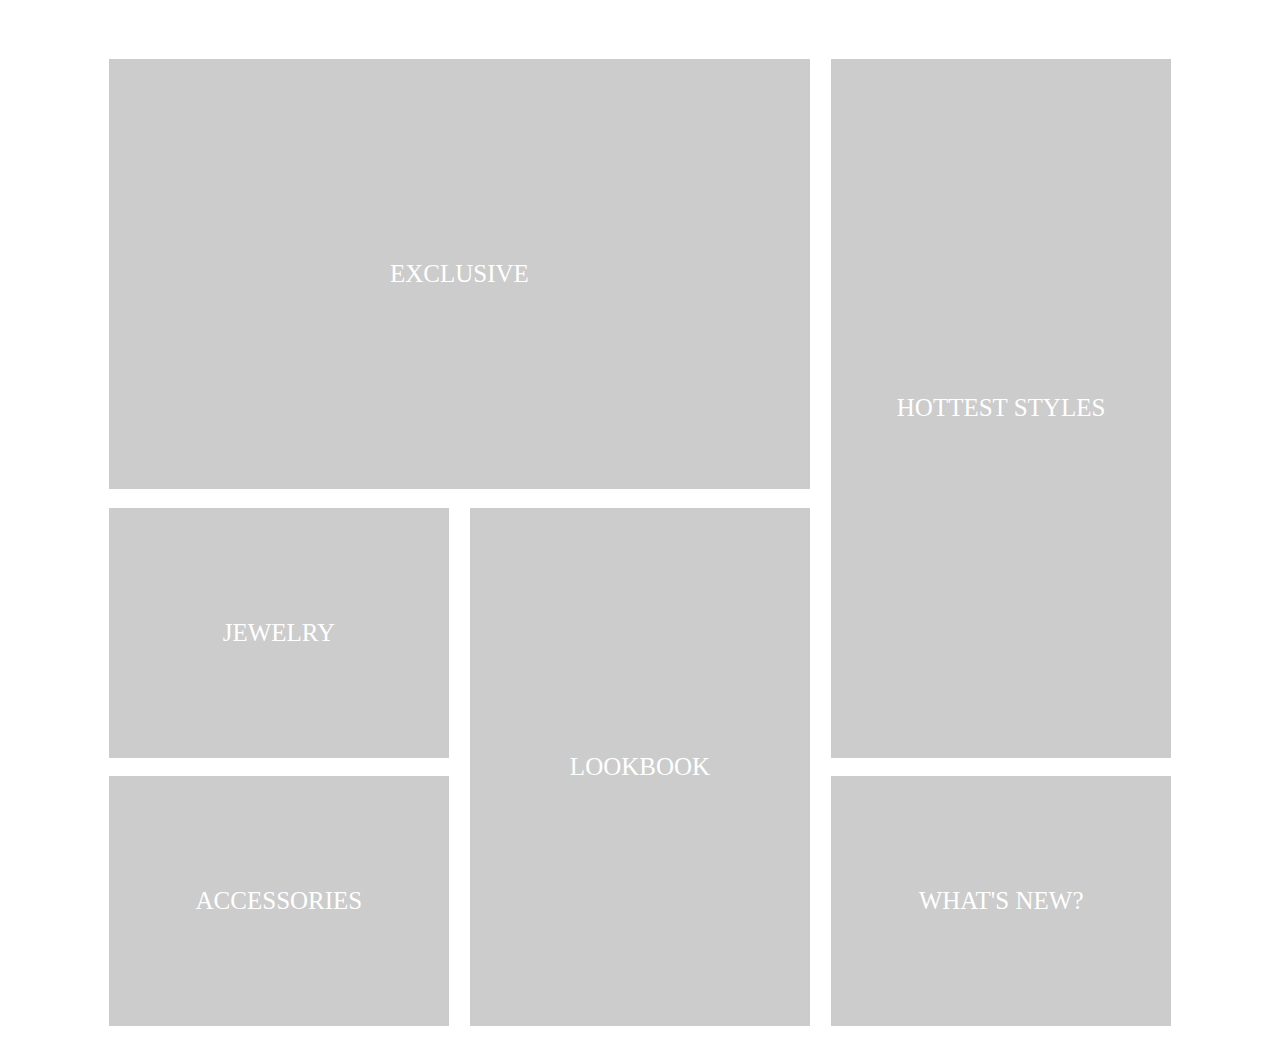
<file: Grid/index.html>
<!DOCTYPE html>
<html lang="en">
<head>
  <meta charset="UTF-8">
  <meta http-equiv="X-UA-Compatible" content="IE=edge">
  <meta name="viewport" content="width=device-width, initial-scale=1.0">
  <title>Grid</title>
  <link rel="stylesheet" href="style.css">
</head>
<body>

  <section>
    <div class="container">
      <div class="grid-content">
        <div class="block block-1 text">Exclusive</div>
        <div class="block block-2 text">Hottest styles</div>
        <div class="block block-3 text">Jewelry</div>
        <div class="block block-4 text">Lookbook</div>
        <div class="block block-5 text">Accessories</div>
        <div class="block block-6 text">What's new?</div>
      </div>
    </div>
  </section>

</body>
</html>
</file>
<file: Grid/style.css>
* {
  padding: 0;
  margin: 0;
}

.container {
  max-width: 1180px;
  margin: 0 auto;
}

.text {
  color: white;
  font-size: 25px;
}

.block {
  background-color: #ccc;
  display: -webkit-box;
  display: -ms-flexbox;
  display: flex;
  -webkit-box-pack: center;
      -ms-flex-pack: center;
          justify-content: center;
  -webkit-box-align: center;
      -ms-flex-align: center;
          align-items: center;
  text-transform: uppercase;
  text-align: center;
}

.grid-content {
  display: -ms-grid;
  display: grid;
  -ms-grid-rows: 430px (250px)[2];
      grid-template-rows: 430px repeat(2, 250px);
  -ms-grid-columns: (1fr)[3];
      grid-template-columns: repeat(3, 1fr);
  grid-gap: 2%;
  margin: 5%;
}

.block-1 {
  grid-column: span 2;
}

.block-2 {
  grid-row: span 2;
}

.block-4 {
  grid-row: span 2;
}

@media (max-width: 500px) {
  .grid-content {
    -ms-grid-rows: 150px 530px (180px)[2] 400px 180px;
        grid-template-rows: 150px 530px repeat(2, 180px) 400px 180px;
    -ms-grid-columns: 1fr;
        grid-template-columns: 1fr;
  }
  .block-1 {
    grid-column: span 1;
    -webkit-box-ordinal-group: 2;
        -ms-flex-order: 1;
            order: 1;
  }
  .block-2 {
    grid-row: span 1;
    -webkit-box-ordinal-group: 3;
        -ms-flex-order: 2;
            order: 2;
  }
  .block-3 {
    -webkit-box-ordinal-group: 4;
        -ms-flex-order: 3;
            order: 3;
  }
  .block-4 {
    grid-row: span 1;
    -webkit-box-ordinal-group: 6;
        -ms-flex-order: 5;
            order: 5;
  }
  .block-5 {
    -webkit-box-ordinal-group: 5;
        -ms-flex-order: 4;
            order: 4;
  }
  .block-6 {
    -webkit-box-ordinal-group: 7;
        -ms-flex-order: 6;
            order: 6;
  }
}
/*# sourceMappingURL=style.css.map */
</file>
